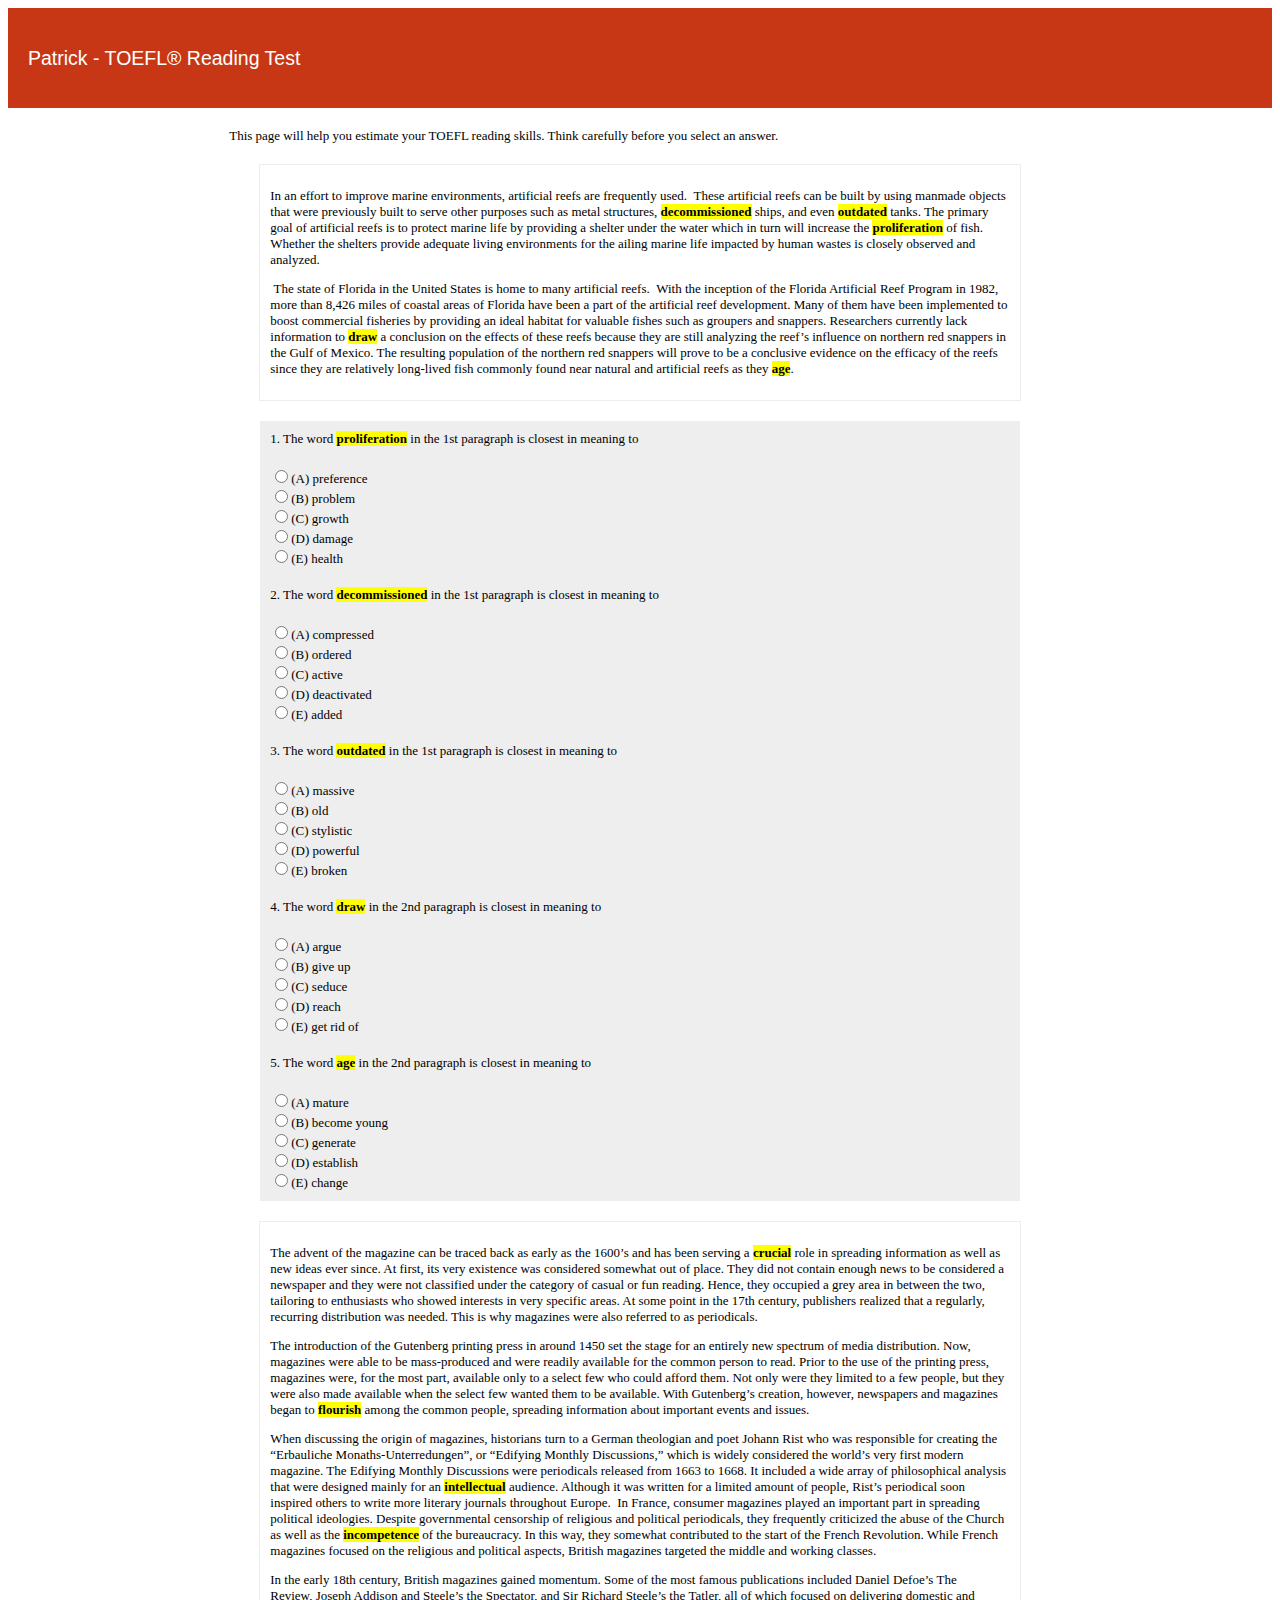
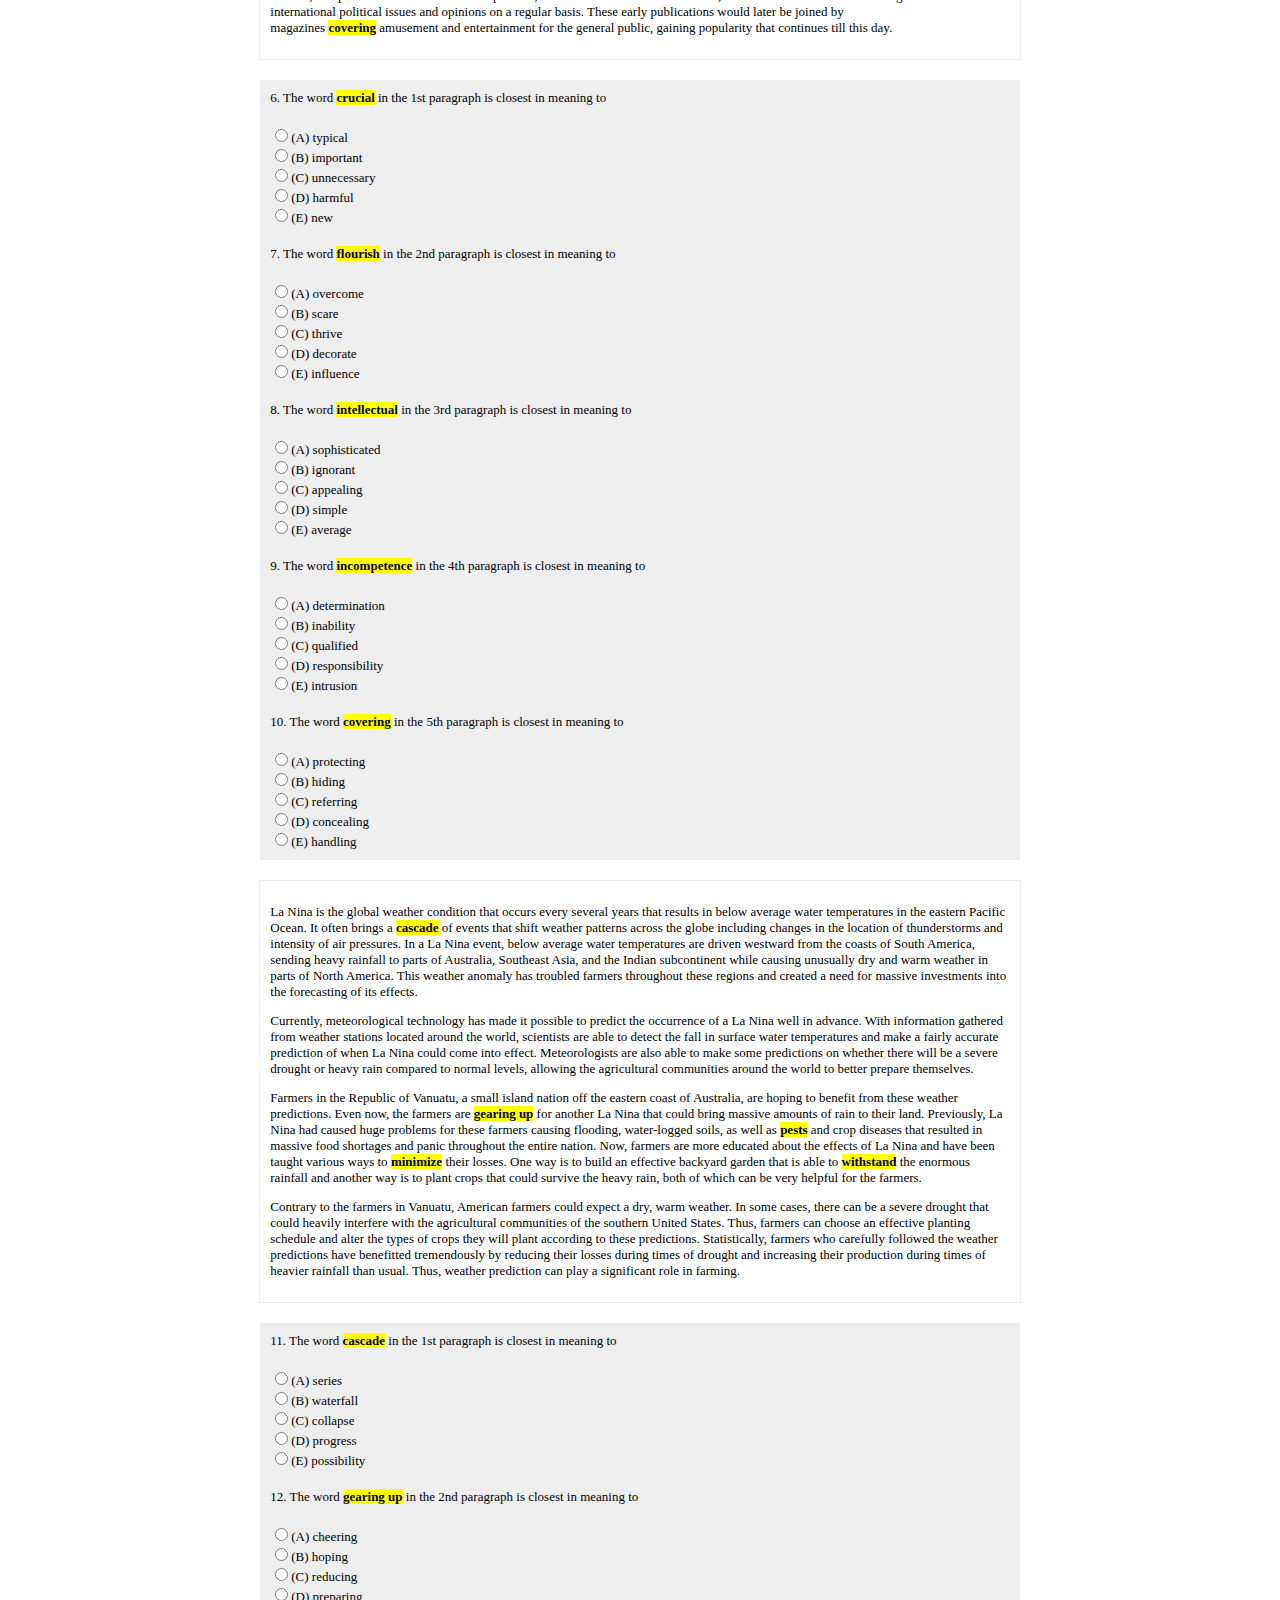
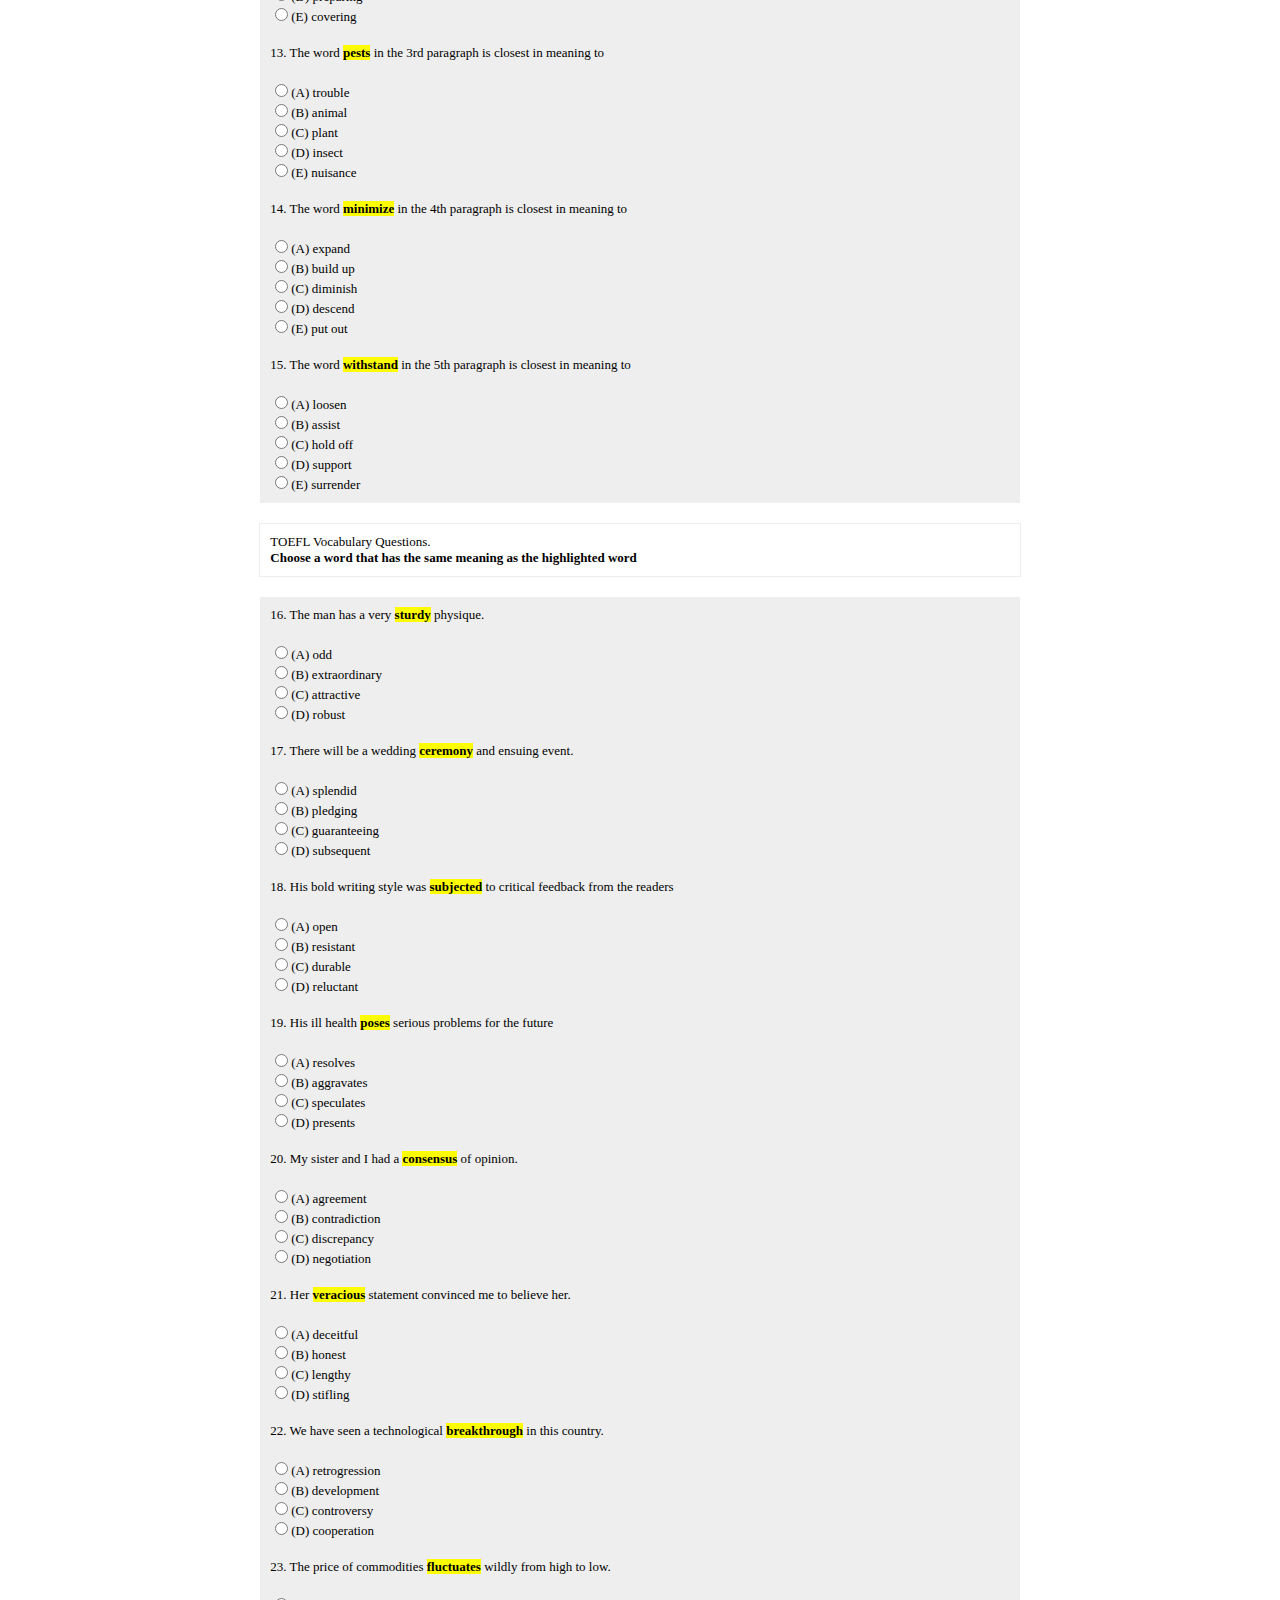
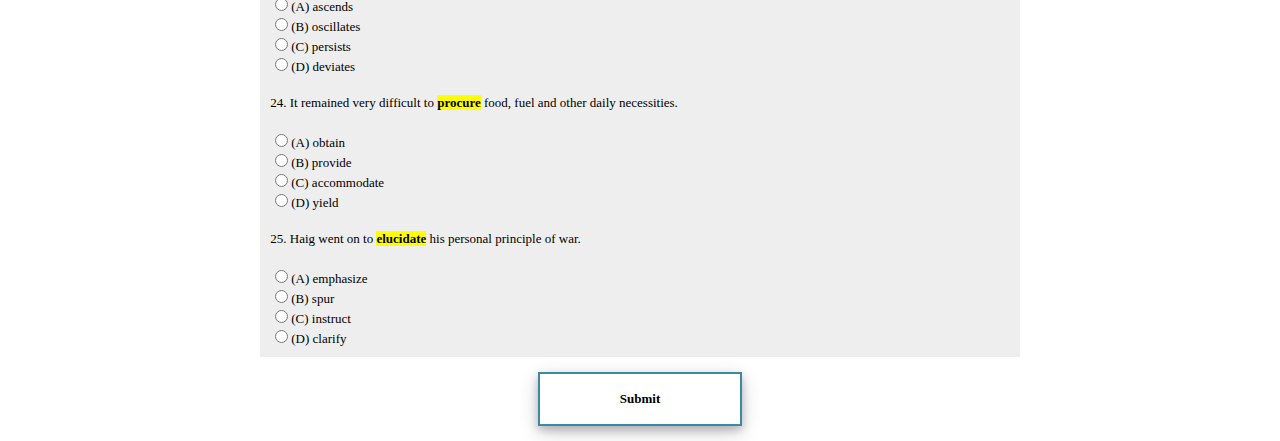
<file: patricktoefl/WebContent/index.html>
<!DOCTYPE html>
<HTML>
  <head>
    <meta charset="utf-8">
    <meta name="viewport" content="width=device-width, initial-scale=1.0">
    <link type="text/css" rel="stylesheet" href="css/exampage.css" />
    <script type="text/javascript" src="js/jquery-3.3.1.min.js" charset="utf-8"></script>
  	<script type="text/javascript" src="js/ecd.js"></script>
</head>
<body onload="renderQuestions();">

<div class="header">
<h2>Patrick - TOEFL® Reading Test</h2>
</div>

<div class="body-wapper">
<div class="text-direction">This page will help you estimate your TOEFL reading skills. Think carefully before you select an answer.</div>
<div class="content-wrapper">

</div>
<div class="summit-button-wrapper">
<div class="summit-button">
  Submit
</div>
</div>
</div>
</body>
</html>
</file>
<file: patricktoefl/WebContent/css/exampage.css>
body{
	font-size:13px;
}
.header{
	height : 100px;
	background-color:#C73715;
	width:100%;
}
.header h2 {
	padding-left : 20px;
	line-height : 100px;
	vertical-align : middle;
}
h1, h2, h3, h4, h5, h6 {
    color: #FFFFFF;
    margin-top: 5px;
    text-shadow: none;
    font-weight: 400;
    font-family: 'Open Sans',sans-serif;
}
.body-wapper{
	width:65%;
	margin: 0 auto;
}
@media (max-width : 1023px){
.body-wapper{
	width:65%;
	margin: 0 auto;
}
}
@media (max-width: 767px){
	.body-wapper{
	width:95%;
	margin: 0 auto;
}
}
.content-wrapper{

  width: 100%;
  height: fit-content;
  align : center;

}
.main-text{
	font-size : 13px;
	margin : 0 auto;
	padding : 10px;
	width : 90%;
	border : 1px solid #EDEDED;
	margin: 20px auto ;
}
.answer-title{
	margin : 0 auto;
	font-size: 13px;
	padding:10px;
	width :90%;
	background-color:#EEEEEE;
}
.answers{
	margin : 0 auto;
	font-size: 13px;
	padding:10px;
	width :90%;
	background-color:#EEEEEE;
}
.summit-button-wrapper{
	width: 100%;
	height:fit-content;

}
.summit-button{
	width: 200px;
	height: 50px;
	line-height: 50px;
	vertical-align: middle;
	text-align: center;
	border: 2px solid #3f87a6;
	margin: 15px auto;
	font-weight: 700;
	box-shadow: 0 4px 8px 0 rgba(0, 0, 0, 0.2), 0 6px 20px 0 rgba(0, 0, 0, 0.19);

}

.summit-button:hover {
    transform: scale(1.1); /* (110% zoom - Note: if the zoom is too large, it will go outside of the viewport) */
}
.return-button-wrapper{
	width: 100%;
	height:fit-content;

}
.return-button{
	width: 200px;
	height: 50px;
	line-height: 50px;
	vertical-align: middle;
	text-align: center;
	border: 2px solid #C73715;
	margin: 15px auto;
	font-weight: 700;
	box-shadow: 0 4px 8px 0 rgba(0, 0, 0, 0.2), 0 6px 20px 0 rgba(0, 0, 0, 0.19);

}

.return-button:hover {
    transform: scale(1.1); /* (110% zoom - Note: if the zoom is too large, it will go outside of the viewport) */
}
.result{
	visibility: hidden;
}
.score-details-wrapper{
	width:fit-contents;

}
.score-details{
	width:95%;
	height:20px;

}
.score-header{
	float:left;
	width: 23%;
	font-size:12px;
	text-align:center;
	border : 1px solid #3f87a6;
}
.score-header-wrong{
	float:left;
	width: 23%;
	font-size:12px;
	text-align:center;
	color: #FF0000;
	border : 1px solid #3f87a6;
}
.text-direction{
	margin-top : 20px;
}
.text-score{
	font-size: 18px;
	margin-bottom : 15px;
}
.text-level{
	font-size: 18px;
}
.text-level span{
	color:#FF0000;
}
</file>
